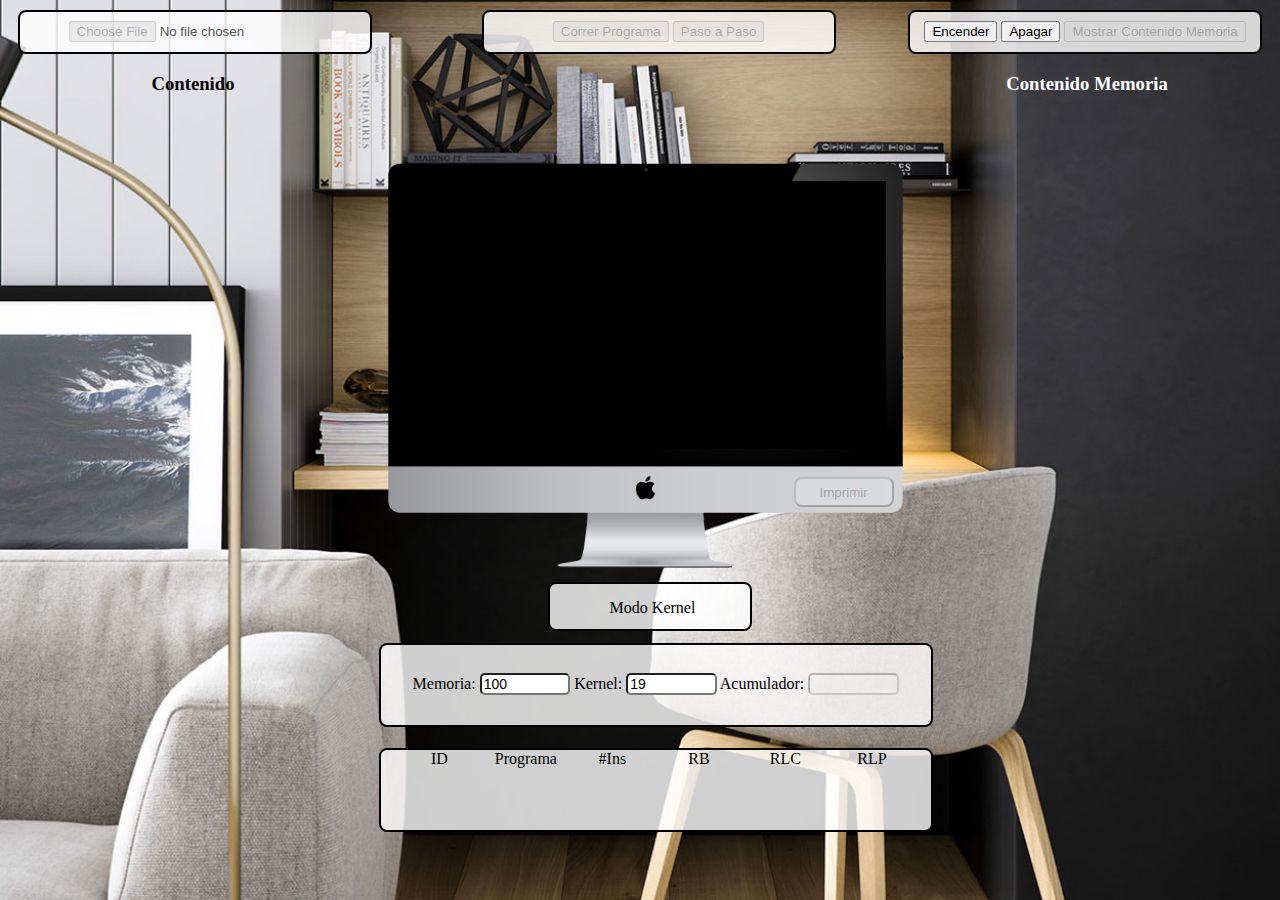
<file: index.html>
<!DOCTYPE html>
<html lang="es">
<head>
    <meta charset="UTF-8">
    <meta name="viewport" content="width=device-width, initial-scale=1.0">
    <title>CH Máquina</title>
    <link href="css/style.css" rel="stylesheet" type="text/css">
</head>
<body>
    <main>

        <div id="overlay"></div>

        <section class="square squareBottons">
            <!--Buttons-->
            <button id="encender" onclick="encender()">Encender</button>
            <button id="apagar" onclick="apagar()">Apagar</button>
            <button disabled id="mostrarContenidoMemoria" onclick="mostrarContenidoMemoria()">Mostrar Contenido Memoria</button>
        </section>

        <div id="playSection" class="square squareBottons">
            <button disabled id="playProgram" onclick="correrPrograma()">Correr Programa</button>
            <button disabled id="stepByStep" onclick="correrProgramaPasoAPaso()">Paso a Paso</button>
        </div>

        <div id="monitor">
        <!--Image-->
            <img src="img/Monitor.png" alt="Aquí deberia ir un monitor*" style="width: 521px;height: 412px;">
            <div id="screenContent"></div>
        </div>

        <section id="inputSection" class="square squareInputSection">
            <!--Read and print an archive-->
            <input type="file" id="archivoACargar" accept=".ch" disabled>
        </section>

        <div id="positionModo" class="square squareModo">
            <a id="modo" class="modo">Modo Kernel</a>
        </div>

        <div id="posicionEntrada" class="square squarePosEntrada">
            <label for="memoria">Memoria:</label>
            <input class="inputsSquare" type="number" id="memoria" name="memoria" value="100">
            <label for="kernel">Kernel:</label>
            <input class="inputsSquare" type="number" id="kernel" name="kernel" value="19">
            <label for="acumulador">Acumulador:</label>   
            <input disabled class="inputsSquare" type="number" id="acumulador" name="acumulador"><br>
            <!--input class="buttonAcept" type="button" value="Aceptar" onclick = mostrarMemoria()-->
        </div>
        
        <div id="showPositions" class="square squareShowPosition">
            <div id="first">
                <div>ID</div>
                <div id="ID"></div>
            </div>
            <div id="first">
                <div>Programa</div>
                <div id="Programa"></div>
            </div>
            <div id="first">
                <div>#Ins</div>
                <div id="Ins"></div>
            </div>
            <div id="first">
                <div>RB</div>
                <div id="RB"></div>
            </div>
            <div id="first">
                <div>RLC</div>
                <div id="RLC"></div>
            </div>
            <div id="first">
                <div>RLP</div>
                <div id="RLP"></div>
            </div>
        </div>

        <div id="titleOperations">
            <h3 class="title">Contenido</h3>
        </div>
        <section id="operationSection" class="square squareOperations aline">
            <div id="positionOnMemory"></div>
            <div id="operations"></div>
        </section>

        <div id="titleMemoria">
            <h3 class="title">Contenido Memoria</h3>
        </div>
        <section id="contenidoMemoria" class="square squareMemoria aline">
            <div id="direction">
                <h4 class="subir">Dirección</h4>
                <div id="directionSection"></div>
            </div>
            <div id="content">
                <h4 class="subir">Contenido</h4>
                <div id="contentSection"></div>
            </div>
            <button id="ocultarContenidoMemoria" onclick="ocultarContenidoMemoria()">Cerrar</button>
        </section>
        <section id="variablesSection" class="extras">
            <div id="variables" class="square squareExtras">
                <h4 class="subir">Variables</h4>
                <div id="directionVariables"></div>
                <div id="contentVariables"></div>
            </div>
            <div id="etiquetas" class="square squareExtras">
                <h4 class="subir">Etiquetas</h4>
                <div id="directionLabels"></div>
                <div id="contentLabels"></div>
            </div>
        </section>
        
        <button disabled id="imprimir" onclick="mostrarImpresora()">Imprimir</button>
        <button disabled id="cerrarVentImprimir" onclick="cerrarVentanaImprimir()">Cerrar</button>
        <div id="printSection">
            <img src="img/maquinaEscribir.png" alt="maquinaEscribir" style="width: 320px;height: 233.25px;">
            <div id="printContent">hello</div>
        </div>

        <script src="js/index.js"></script>
    </main>
</body>
</html>
</file>
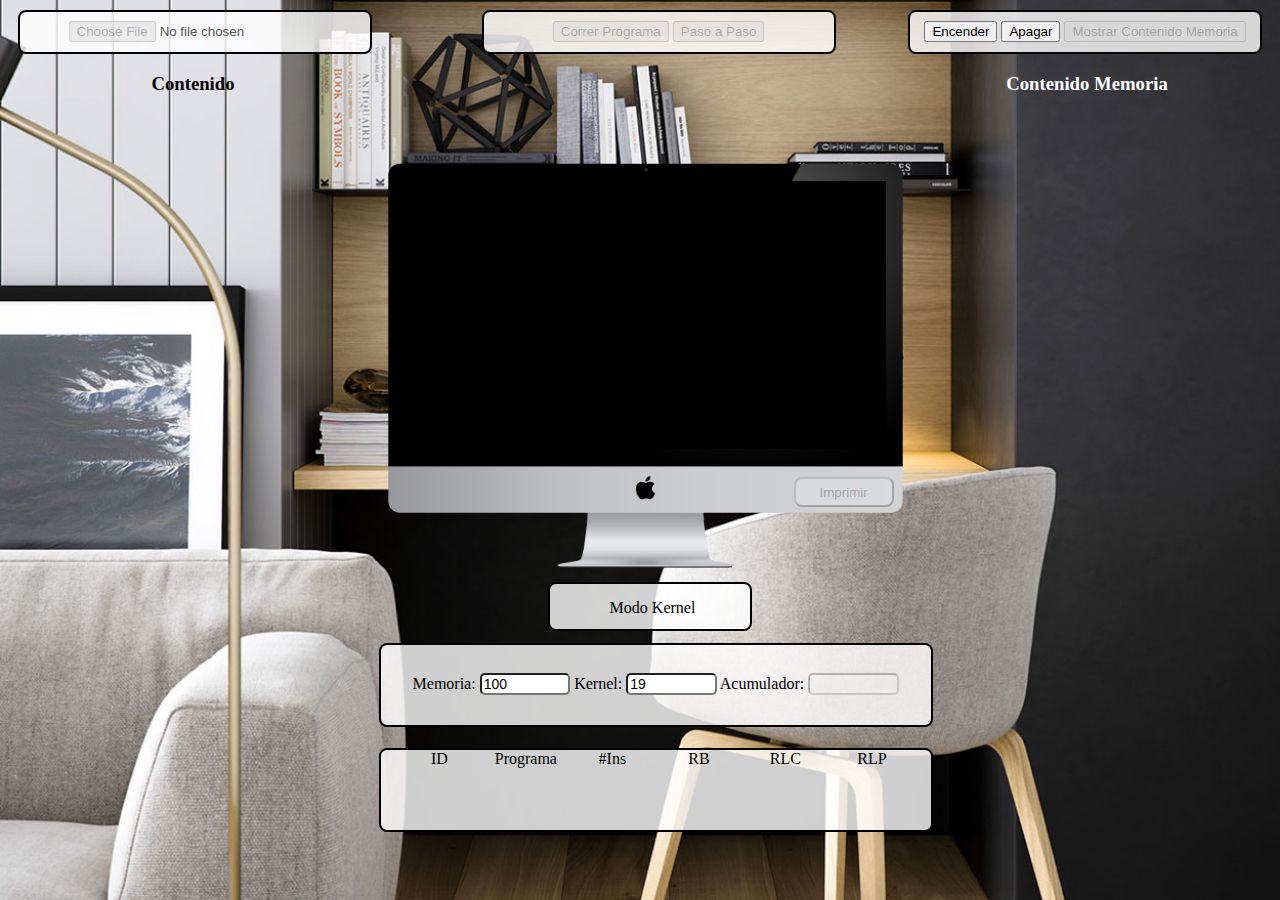
<file: Segunda Entrega Fase B V2/CH Máquina/index.html>
<!DOCTYPE html>
<html lang="es">
<head>
    <meta charset="UTF-8">
    <meta name="viewport" content="width=device-width, initial-scale=1.0">
    <title>CH Máquina</title>
    <link href="css/style.css" rel="stylesheet" type="text/css">
</head>
<body>
    <main>

        <div id="overlay"></div>

        <section class="square squareBottons">
            <!--Buttons-->
            <button id="encender" onclick="encender()">Encender</button>
            <button id="apagar" onclick="apagar()">Apagar</button>
            <button disabled id="mostrarContenidoMemoria" onclick="mostrarContenidoMemoria()">Mostrar Contenido Memoria</button>
        </section>

        <div id="playSection" class="square squareBottons">
            <button disabled id="playProgram" onclick="correrPrograma()">Correr Programa</button>
            <button disabled id="stepByStep" onclick="correrProgramaPasoAPaso()">Paso a Paso</button>
        </div>

        <div id="monitor">
        <!--Image-->
            <img src="img/Monitor.png" alt="Aquí deberia ir un monitor*" style="width: 521px;height: 412px;">
            <div id="screenContent"></div>
        </div>

        <section id="inputSection" class="square squareInputSection">
            <!--Read and print an archive-->
            <input type="file" id="archivoACargar" accept=".ch" disabled>
        </section>

        <div id="positionModo" class="square squareModo">
            <a class="modo">Modo Kernel</a>
        </div>

        <div id="posicionEntrada" class="square squarePosEntrada">
            <label for="memoria">Memoria:</label>
            <input class="inputsSquare" type="number" id="memoria" name="memoria" value="100">
            <label for="kernel">Kernel:</label>
            <input class="inputsSquare" type="number" id="kernel" name="kernel" value="19">
            <label for="acumulador">Acumulador:</label>   
            <input disabled class="inputsSquare" type="number" id="acumulador" name="acumulador"><br>
            <!--input class="buttonAcept" type="button" value="Aceptar" onclick = mostrarMemoria()-->
        </div>
        
        <div id="showPositions" class="square squareShowPosition">
            <div id="first">
                <div>ID</div>
                <div id="ID"></div>
            </div>
            <div id="first">
                <div>Programa</div>
                <div id="Programa"></div>
            </div>
            <div id="first">
                <div>#Ins</div>
                <div id="Ins"></div>
            </div>
            <div id="first">
                <div>RB</div>
                <div id="RB"></div>
            </div>
            <div id="first">
                <div>RLC</div>
                <div id="RLC"></div>
            </div>
            <div id="first">
                <div>RLP</div>
                <div id="RLP"></div>
            </div>
        </div>

        <div id="titleOperations">
            <h3 class="title">Contenido</h3>
        </div>
        <section id="operationSection" class="square squareOperations aline">
            <div id="positionOnMemory"></div>
            <div id="operations"></div>
        </section>

        <div id="titleMemoria">
            <h3 class="title">Contenido Memoria</h3>
        </div>
        <section id="contenidoMemoria" class="square squareMemoria aline">
            <div id="direction">
                <h4 class="subir">Dirección</h4>
                <div id="directionSection"></div>
            </div>
            <div id="content">
                <h4 class="subir">Contenido</h4>
                <div id="contentSection"></div>
            </div>
            <button id="ocultarContenidoMemoria" onclick="ocultarContenidoMemoria()">Cerrar</button>
        </section>
        <section id="variablesSection" class="extras">
            <div id="variables" class="square squareExtras">
                <h4 class="subir">Variables</h4>
                <div id="directionVariables"></div>
                <div id="contentVariables"></div>
            </div>
            <div id="etiquetas" class="square squareExtras">
                <h4 class="subir">Etiquetas</h4>
                <div id="directionLabels"></div>
                <div id="contentLabels"></div>
            </div>
        </section>
        
        <button disabled id="imprimir" onclick="mostrarImpresora()">Imprimir</button>
        <button disabled id="cerrarVentImprimir" onclick="cerrarVentanaImprimir()">Cerrar</button>
        <div id="printSection">
            <img src="img/maquinaEscribir.png" alt="maquinaEscribir" style="width: 320px;height: 233.25px;">
            <div id="printContent">hello</div>
        </div>

        <script src="js/index.js"></script>
    </main>
</body>
</html>
</file>
<file: css/style.css>
/*General*/
body {
    background-image: url("../img/fondoEscritorio2.jpg");
    background-size: 100%;
    background-repeat: no-repeat;
}

textarea {
    resize: none;
    position: absolute;
    left: 50%;
    top: 50%;
    margin-top: -280px;
    margin-left: -252px;
}

/*Classes*/
.aline {
    display: flex;
    flex-direction: row;
    align-content: center;
}

.square {
    border: 2px solid black;
    overflow: scroll;
}

.squareOperations{
    width: 350px;
    height: 318px;
    margin: 10px;
    margin-top: -20px;
    border-radius: 8px;
    background-color: rgba(255, 255, 255, 0.808);
}

.squareOperations:hover {
    background-color: rgb(255, 255, 255);
    box-shadow: 2px 2px 4px rgb(0, 0, 0);
}

.squareMemoria {
    width: 340px;
    height: 548px;
    margin: 10px;
    border-radius: 8px;
    float: right;
    margin-top: -332px;
    background-color: rgba(255, 255, 255, 0.808);
    visibility: hidden;
}

.squareMemoria:hover {
    background-color: rgb(255, 255, 255);
    box-shadow: 2px 2px 4px rgb(0, 0, 0);
}

.squareBottons {
    width: 350px;
    height: 40px;
    margin: 10px;
    border-radius: 8px;
    float: right;
    margin-top: -0px;
    text-align: center;
    background-color: rgba(255, 255, 255, 0.808);
}

.squareBottons:hover {
    background-color: rgb(255, 255, 255);
    box-shadow: 2px 2px 4px rgb(0, 0, 0);
}

.squareBottons button {
    margin-top: 9px;
}

.squareExtras {
    width: 175px;
    margin: 10px;
    height: 206px;
    background-color: rgba(255, 255, 255, 0.808);
}

.squareExtras:hover  {
    background-color: rgb(255, 255, 255);
    box-shadow: 2px 2px 4px rgb(0, 0, 0);
}

.squarePosEntrada {
    background-color: rgba(255, 255, 255, 0.808);
}

.squarePosEntrada:hover {
    background-color: rgb(255, 255, 255);
    box-shadow: 2px 2px 4px rgb(0, 0, 0);
}

.squareInputSection {
    background-color: rgba(255, 255, 255, 0.808);
}

.squareInputSection:hover {
    background-color: rgb(255, 255, 255);
    box-shadow: 2px 2px 4px rgb(0, 0, 0);
}

.square::-webkit-scrollbar { 
    display: none;
  }

.title {
    text-align: center;
    font-size: bold;
}

.inputsSquare {
    font-size: 14px;
    border-radius: 5px;
    transition: border 0.3s;
    width: 15%;
    margin-top: 28px;
}

.buttonAcept {
    margin-top: 15px;
}

.subir {
    margin: 5px 0;
}

.extras {
    display: flex;
    margin-left: -10px;
}

.squareModo {
    background-color: rgba(255, 255, 255, 0.808);
}

.modo {
    position: absolute;
    margin-top: 15px;
    left: 60px;
}

.squareShowPosition {
    background-color: rgba(255, 255, 255, 0.808);
}

/*Id's*/
#posicionEntrada {
    position: absolute;
    left: 28.8%;
    top: 70.3%;
    width: 550px;
    height: 80px;
    border-radius: 8px;
    text-align: center;
    margin: 10px;
}

#inputSection{
    width: 350px;
    margin: 10px;
    border-radius: 8px;
    text-align: center;
    height: 40px;
}

#inputSection input {
    margin-top: 9px;   
}

#titleOperations {
    width: 350px;
    height: 50px;
    margin: 10px;
}

#titleMemoria {
    width: 350px;
    height: 50px;
    margin: 10px;
    float: right;
    margin-top: -390px;
    color: white;
}

#direction {
    margin-left: 5px;
}

#content {
    margin-left: 10%;
}

#operationSection {
   visibility: hidden;
}

#etiquetas {
    margin-left: -12px;
}

#variables {
    border-top-left-radius: 8px;
    border-bottom-left-radius: 8px;
}

#etiquetas {
    border-top-right-radius: 8px;
    border-bottom-right-radius: 8px;
}

#positionOnMemory {
   padding: 8px;
}

#operations {
    padding: 8px;
}

#variablesSection {
    visibility: hidden;
}

#positionModo {
    position: absolute;
    left: 42%;
    top: 63.5%;
    width: 200px;
    height: 45px;
    border-radius: 8px;
    text-align: center;
    margin: 10px;
}

#screenContent {
    top: -395px;
    margin: 0 20px;
    width: auto;
    height: 268px;
    background: rgb(0, 0, 0);
    text-align: center;
    position: relative;
}

#showPositions {
    position: absolute;
    left: 28.8%;
    top: 82%;
    width: 550px;
    height: 80px;
    border-radius: 8px;
    text-align: center;
    margin: 10px;
    text-align: center;
    display: inline-block;
}

#overlay {
    position: fixed; /* Sit on top of the page content */
    display: none; /* Hidden by default */
    width: 100%; /* Full width (cover the whole page) */
    height: 100%; /* Full height (cover the whole page) */
    top: 0;
    left: 0;
    right: 0;
    bottom: 0;
    background-color: rgba(0,0,0,0.5); /* Black background with opacity */
    z-index: 2; /* Specify a stack order in case you're using a different order for other elements */
    cursor: pointer; /* Add a pointer on hover */
}

#imprimir {
    position: absolute;
    left: 62%;
    top: 53%;
    width: 100px;
    height: 30px;
    border-radius: 8px;
    text-align: center;
    z-index: 1;
}

#cerrarVentImprimir {
    position: absolute;
    left: 48.5%;
    top: 78%;
    z-index: 3;
    border-radius: 8px;
    display: none;
}

#printSection {
    z-index: 2;
    position: absolute;
    left: 29.7%;
    top: 10.3%;
    width: 550px;
    height: 500px;
    border-radius: 8px;
    text-align: center;
    background: white;
    opacity: 0;
    transform: translateY(-100rem);
    transition: opacity 200ms ease-out, transform 500ms ease-out;
}

#monitor {
    margin-top: -290px;
    margin-left: -255px;
    left: 50%;
    top: 50%;
    position: absolute; 
}

#printContent {
    width: 400px;
    height: 215px;
    margin: auto;
    border-radius: 8px;
    text-align: center;
    background: white;
    border: 2px solid black;
}

#ocultarContenidoMemoria{
    height: 30px;
}

#first {
    display: inline-block;
    width: 15%;
    height: 100%;
}

#directionVariables {
    display: inline-block;
}

#contentVariables {
    display: inline-block;
}

#directionLabels {
    display: inline-block;
}

#contentLabels {
    display: inline-block;
}

#contentSection {
    width: 130%;
}

#playSection {
    width: 350px;
    border-radius: 8px;
    text-align: center;
    height: 40px;
    display: inline-block;
    position: absolute;
    vertical-align: middle;
    margin-left: 37%;
}
</file>
<file: Segunda Entrega Fase B V2/CH Máquina/css/style.css>
/*General*/
body {
    background-image: url("../img/fondoEscritorio2.jpg");
    background-size: 100%;
    background-repeat: no-repeat;
}

textarea {
    resize: none;
    position: absolute;
    left: 50%;
    top: 50%;
    margin-top: -280px;
    margin-left: -252px;
}

/*Classes*/
.aline {
    display: flex;
    flex-direction: row;
    align-content: center;
}

.square {
    border: 2px solid black;
    overflow: scroll;
}

.squareOperations{
    width: 350px;
    height: 318px;
    margin: 10px;
    margin-top: -20px;
    border-radius: 8px;
    background-color: rgba(255, 255, 255, 0.808);
}

.squareOperations:hover {
    background-color: rgb(255, 255, 255);
    box-shadow: 2px 2px 4px rgb(0, 0, 0);
}

.squareMemoria {
    width: 340px;
    height: 548px;
    margin: 10px;
    border-radius: 8px;
    float: right;
    margin-top: -332px;
    background-color: rgba(255, 255, 255, 0.808);
    visibility: hidden;
}

.squareMemoria:hover {
    background-color: rgb(255, 255, 255);
    box-shadow: 2px 2px 4px rgb(0, 0, 0);
}

.squareBottons {
    width: 350px;
    height: 40px;
    margin: 10px;
    border-radius: 8px;
    float: right;
    margin-top: -0px;
    text-align: center;
    background-color: rgba(255, 255, 255, 0.808);
}

.squareBottons:hover {
    background-color: rgb(255, 255, 255);
    box-shadow: 2px 2px 4px rgb(0, 0, 0);
}

.squareBottons button {
    margin-top: 9px;
}

.squareExtras {
    width: 175px;
    margin: 10px;
    height: 206px;
    background-color: rgba(255, 255, 255, 0.808);
}

.squareExtras:hover  {
    background-color: rgb(255, 255, 255);
    box-shadow: 2px 2px 4px rgb(0, 0, 0);
}

.squarePosEntrada {
    background-color: rgba(255, 255, 255, 0.808);
}

.squarePosEntrada:hover {
    background-color: rgb(255, 255, 255);
    box-shadow: 2px 2px 4px rgb(0, 0, 0);
}

.squareInputSection {
    background-color: rgba(255, 255, 255, 0.808);
}

.squareInputSection:hover {
    background-color: rgb(255, 255, 255);
    box-shadow: 2px 2px 4px rgb(0, 0, 0);
}

.square::-webkit-scrollbar { 
    display: none;
  }

.title {
    text-align: center;
    font-size: bold;
}

.inputsSquare {
    font-size: 14px;
    border-radius: 5px;
    transition: border 0.3s;
    width: 15%;
    margin-top: 28px;
}

.buttonAcept {
    margin-top: 15px;
}

.subir {
    margin: 5px 0;
}

.extras {
    display: flex;
    margin-left: -10px;
}

.squareModo {
    background-color: rgba(255, 255, 255, 0.808);
}

.modo {
    position: absolute;
    margin-top: 15px;
    left: 60px;
}

.squareShowPosition {
    background-color: rgba(255, 255, 255, 0.808);
}

/*Id's*/
#posicionEntrada {
    position: absolute;
    left: 28.8%;
    top: 70.3%;
    width: 550px;
    height: 80px;
    border-radius: 8px;
    text-align: center;
    margin: 10px;
}

#inputSection{
    width: 350px;
    margin: 10px;
    border-radius: 8px;
    text-align: center;
    height: 40px;
}

#inputSection input {
    margin-top: 9px;   
}

#titleOperations {
    width: 350px;
    height: 50px;
    margin: 10px;
}

#titleMemoria {
    width: 350px;
    height: 50px;
    margin: 10px;
    float: right;
    margin-top: -390px;
    color: white;
}

#direction {
    margin-left: 5px;
}

#content {
    margin-left: 10%;
}

#operationSection {
   visibility: hidden;
}

#etiquetas {
    margin-left: -12px;
}

#variables {
    border-top-left-radius: 8px;
    border-bottom-left-radius: 8px;
}

#etiquetas {
    border-top-right-radius: 8px;
    border-bottom-right-radius: 8px;
}

#positionOnMemory {
   padding: 8px;
}

#operations {
    padding: 8px;
}

#variablesSection {
    visibility: hidden;
}

#positionModo {
    position: absolute;
    left: 42%;
    top: 63.5%;
    width: 200px;
    height: 45px;
    border-radius: 8px;
    text-align: center;
    margin: 10px;
}

#screenContent {
    top: -395px;
    margin: 0 20px;
    width: auto;
    height: 268px;
    background: rgb(0, 0, 0);
    text-align: center;
    position: relative;
}

#showPositions {
    position: absolute;
    left: 28.8%;
    top: 82%;
    width: 550px;
    height: 80px;
    border-radius: 8px;
    text-align: center;
    margin: 10px;
    text-align: center;
    display: inline-block;
}

#overlay {
    position: fixed; /* Sit on top of the page content */
    display: none; /* Hidden by default */
    width: 100%; /* Full width (cover the whole page) */
    height: 100%; /* Full height (cover the whole page) */
    top: 0;
    left: 0;
    right: 0;
    bottom: 0;
    background-color: rgba(0,0,0,0.5); /* Black background with opacity */
    z-index: 2; /* Specify a stack order in case you're using a different order for other elements */
    cursor: pointer; /* Add a pointer on hover */
}

#imprimir {
    position: absolute;
    left: 62%;
    top: 53%;
    width: 100px;
    height: 30px;
    border-radius: 8px;
    text-align: center;
    z-index: 1;
}

#cerrarVentImprimir {
    position: absolute;
    left: 48.5%;
    top: 78%;
    z-index: 3;
    border-radius: 8px;
    display: none;
}

#printSection {
    z-index: 2;
    position: absolute;
    left: 29.7%;
    top: 10.3%;
    width: 550px;
    height: 500px;
    border-radius: 8px;
    text-align: center;
    background: white;
    opacity: 0;
    transform: translateY(-100rem);
    transition: opacity 200ms ease-out, transform 500ms ease-out;
}

#monitor {
    margin-top: -290px;
    margin-left: -255px;
    left: 50%;
    top: 50%;
    position: absolute; 
}

#printContent {
    width: 400px;
    height: 215px;
    margin: auto;
    border-radius: 8px;
    text-align: center;
    background: white;
    border: 2px solid black;
}

#ocultarContenidoMemoria{
    height: 30px;
}

#first {
    display: inline-block;
    width: 15%;
    height: 100%;
}

#directionVariables {
    display: inline-block;
}

#contentVariables {
    display: inline-block;
}

#directionLabels {
    display: inline-block;
}

#contentLabels {
    display: inline-block;
}

#contentSection {
    width: 130%;
}

#playSection {
    width: 350px;
    border-radius: 8px;
    text-align: center;
    height: 40px;
    display: inline-block;
    position: absolute;
    vertical-align: middle;
    margin-left: 37%;
}
</file>
